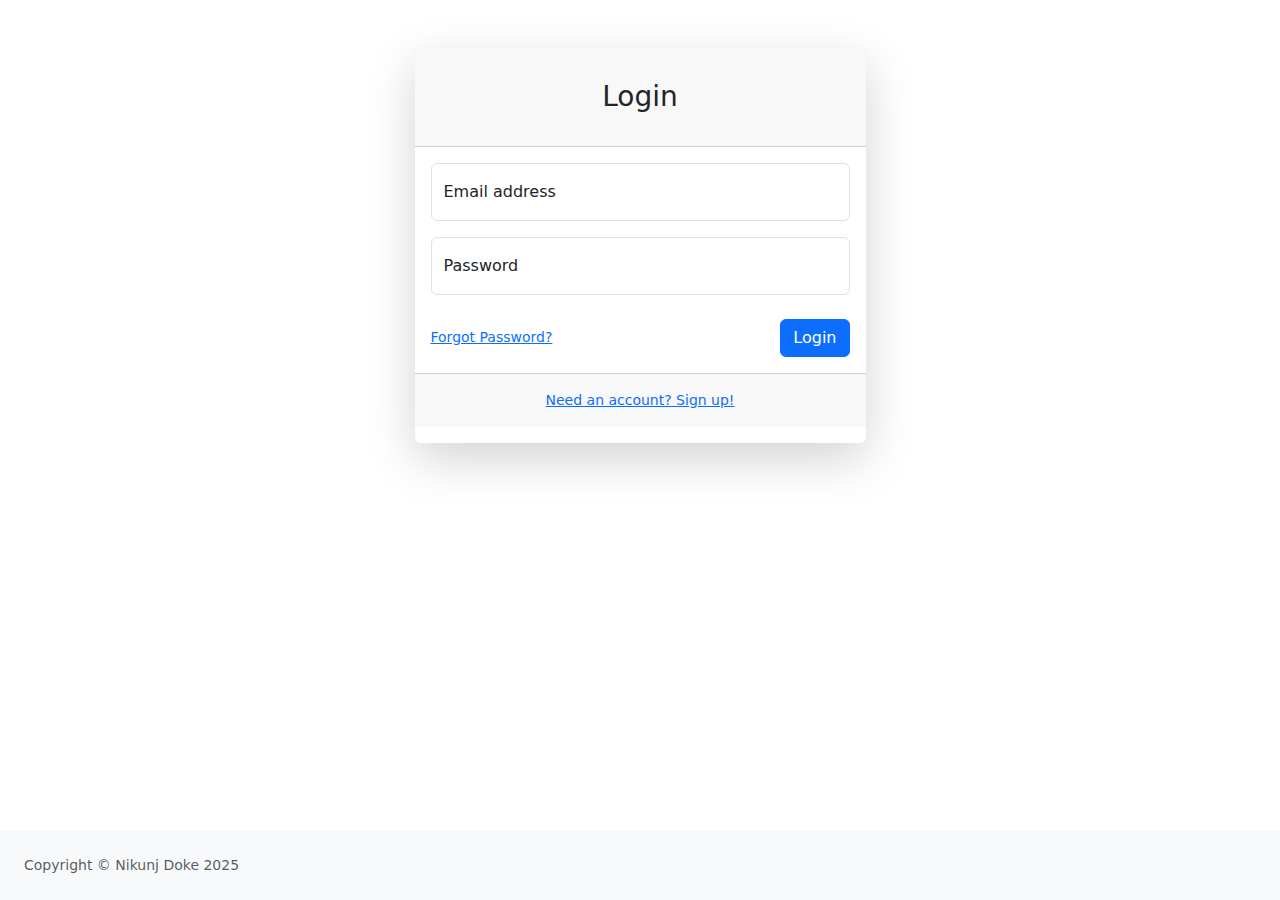
<file: web_frontend/index.html>
<!DOCTYPE html>
<html lang="en">
    <head>
        <meta charset="UTF-8">
        <meta name="viewport" content="width=device-width, initial-scale=1.0">
        <title>Titly</title>

        <link rel="stylesheet" href="vendor/bootstrap_5.3.3/bootstrap.min.css">
        <link rel="stylesheet" href="vendor/font-awesome_6.5.1/all.min.css">
        <link rel="stylesheet" href="vendor/bootstrap-icons_1.4.1/bootstrap-icons.css">
        <link rel="stylesheet" href="vendor/dataTables_2.3.1/dataTables.dataTables.min.css">

        <link rel="stylesheet" href="style.css">
    </head>

    <body id="page-top">
        <div id="contentArea">
            <div class="loader"></div>
        </div>

        <div id="modalContainer"></div>

        <script src="vendor/bootstrap_5.3.3/bootstrap.bundle.min.js"></script>
        
        <script src="vendor/jquery_3.7.1/jquery-3.7.1.min.js"></script>
        <script src="vendor/dataTables_2.3.1/dataTables.min.js"></script>
        <script src="vendor/dataTables_2.3.1/dataTables.bootstrap5.min.js"></script>

        <script src="common.js"></script>
    </body>
</html>
</file>
<file: web_frontend/style.css>
html,
body {
  height: 100%;
}
</file>
